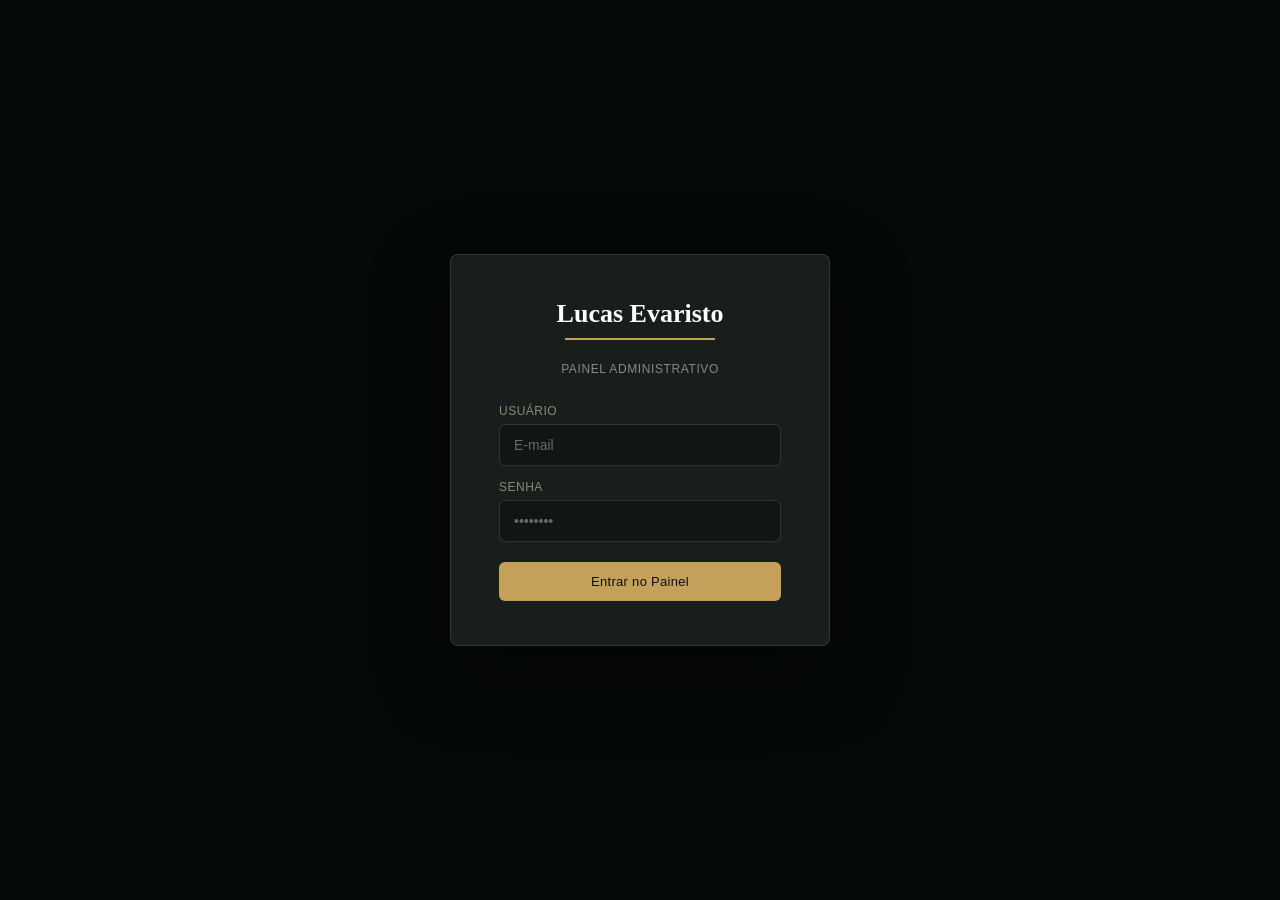
<file: templates/login.html>
<!DOCTYPE html>
<html lang="pt-br">
<head>
  <meta charset="UTF-8">
  <meta name="viewport" content="width=device-width, initial-scale=1.0">
  <title>Login — Lucas Evaristo</title>
  <link rel="stylesheet" href="/static/style.css">
</head>


<body class="login-page">
  <main id="auth-overlay">
    <form id="login-form" class="auth-box" method="POST" action="/auth/login">
      <h1>Lucas Evaristo</h1>
      <div class="auth-gold-line"></div>
      <p>PAINEL ADMINISTRATIVO</p>

      <div class="form-group">
        <label for="username">USUÁRIO</label>
        <input type="email" id="username" name="username"
               placeholder="E-mail" autocomplete="username" required>
      </div>

      <div class="form-group">
        <label for="password">Senha</label>
        <input type="password" id="password" name="password"
               placeholder="••••••••" autocomplete="current-password" required>
      </div>

      <button class="btn btn-gold" type="submit">Entrar no Painel</button>
      <p id="auth-error">E-mail ou senha inválidos.</p>
    </form>
  </main>

  <script>
  const form = document.getElementById("login-form");
  const error = document.getElementById("auth-error");

  form.addEventListener("submit", async (event) => {
    event.preventDefault();
    error.style.display = "none";

    const response = await fetch(form.action, {
      method: "POST",
      body: new URLSearchParams(new FormData(form)),
      headers: {
        "Content-Type": "application/x-www-form-urlencoded"
      },
      credentials: "include"
    });

    if (response.ok) {
      window.location.href = "/admin";
      return;
    }
    error.style.display = "block";
  });
</script>
</body>
</html>
</file>
<file: static/style.css>
/* ============================================================
   CONFIGURAÇÕES GERAIS E RESET
   ============================================================ */
* {
    margin: 0;
    padding: 0;
    box-sizing: border-box;
    font-family: 'Segoe UI', Tahoma, Geneva, Verdana, sans-serif;
}

body {
    background-color: #f4f4f4;
    color: #333;
    scroll-behavior: smooth;
}

/* ============================================================
   HEADER E NAVEGAÇÃO
   ============================================================ */
header {
    background: #061d4f;
    background: linear-gradient(90deg, rgba(6, 29, 79, 1) 0%, rgb(12, 15, 13) 50%, rgb(32, 32, 30) 100%);
    box-shadow: 0 2px 5px rgba(0, 0, 0, 0.1);
    position: relative;
    top: 0;
    z-index: 1000;
}

.container-nav-container {
    display: flex;
    justify-content: space-between;
    align-items: center;
    max-width: 1200px;
    margin: 0 auto;
    padding: 10px 20px;
}

.slogan-img {
    height: 80px;
    width: auto;
    display: block;
}

nav ul {
    display: flex;
    list-style: none;
    gap: 20px;
}

nav ul li {
    margin-left: 25px;
}

nav ul li a {
    text-decoration: none;
    color: #ffffff;
    position: relative;
    padding-bottom: 5px;
    font-weight: 600;
    text-transform: uppercase;
    font-size: 14px;
    transition: color 0.3s ease;
}

/* Efeito de linha animada abaixo dos links do menu */
nav ul li a::after,
.footer-links ul li a::after {
    content: '';
    position: absolute;
    bottom: 0;
    left: 0;
    width: 0;
    height: 2px;
    background-color: #4a90e2;
    transition: width 0.3s ease;
}

nav ul li a:hover::after,
.footer-links ul li a:hover::after {
    width: 100%;
    /* Sublinhado expande ao passar o mouse */
}

/* ============================================================
   SEÇÃO HERO (BANNER PRINCIPAL)
   ============================================================ */

.hero {
    height: 100vh;
    background: url('img/background.jpg') no-repeat center center/cover;
    position: relative;
    display: flex;
    align-items: center;
}

/* Camada escura sobre a imagem para destacar o texto */
.hero-overlay {
    position: absolute;
    top: 0;
    left: 0;
    width: 100%;
    height: 100%;
    background: rgba(0, 0, 0, 0.7);
    display: flex;
    align-items: center;
}

.container-hero-content {
    width: 100%;
    max-width: 1200px;
    margin: 0 auto;
    padding: 0 50px;
    text-align: left;
    z-index: 2;
}

.welcome-text {
    color: #4a90e2;
    font-size: 14px;
    letter-spacing: 3px;
    margin-bottom: 15px;
    font-family: sans-serif;
}

.hero h1 {
    color: #fff;
    font-size: 72px;
    font-weight: 400;
    margin-bottom: 15px;
    font-family: 'Times New Roman', serif;
}

.hero-subtitle {
    color: #ffffff;
    font-size: 16px;
    margin-bottom: 35px;
    opacity: 0.9;
    font-weight: 300;
}

.btn-hero {
    display: inline-block;
    padding: 12px 35px;
    border: 1px solid #ffffff;
    color: #ffffff;
    text-decoration: none;
    font-size: 13px;
    text-transform: uppercase;
    letter-spacing: 1px;
    transition: 0.3s ease;
}

.btn-hero:hover {
    background: #ffffff;
    color: #000000;
}

/* ============================================================
   SEÇÃO ÁREAS DE ATUAÇÃO (CARDS)
   ============================================================ */

.titulo-atuacao {
    text-align: center;
    font-size: 32px;
    color: #1a1a1a;
    margin-bottom: 50px;
    font-weight: 500;
}

.subtitulo-atuacao {
    text-align: center;
    color: #0763cc;
    font-size: 14px;
    letter-spacing: 2px;
    text-transform: uppercase;
    margin-bottom: 10px;
}

.atuacao-container {
    max-width: 1100px;
    margin: auto;
    padding: 40px 20px;
}

/* Grid layout para organizar os cards em 3 colunas */
.grid-atuacao {
    display: grid;
    grid-template-columns: repeat(3, 1fr);
    gap: 30px;
    align-items: stretch;
}

.card {
    display: flex;
    background: #fff;
    border: 1px solid #333;
    border-radius: 5%;
    height: 100%;
    padding: 40px 20px;
    text-align: center;
    flex-direction: column;
    align-items: center;
    transition: all 0.3s ease;
}

.card:hover {
    box-shadow: 0 10px 20px rgba(0, 0, 0, 0.05);
    border-color: #4a90e2;
}

.icon-placeholder {
    font-size: 40px;
    margin-bottom: 20px;
    color: #333;
}

.card h3 {
    font-size: 22px;
    color: #333;
    margin-bottom: 15px;
    font-weight: 400;
}

.card p {
    flex-grow: 1;
    /* Faz o texto ocupar o espaço disponível para alinhar os botões/rodapé do card */
    min-height: 100px;
    margin-bottom: 20px;
    font-size: 14px;
    color: #666;
    line-height: 1.6;
    max-width: 250px;
}

/* ============================================================
   SEÇÃO PERFIL E CONTATO
   ============================================================ */

.perfil-advogado-container {
    padding: 50px 20px;
    background: #061d4f;
    background: linear-gradient(90deg, rgba(6, 29, 79, 1) 0%, rgb(12, 15, 13) 50%, rgb(32, 32, 30) 100%);
    box-shadow: 0 2px 5px rgba(0, 0, 0, 0.1);
}

.titulo-equipe {
    text-align: center;
    font-size: 32px;
    color: #ffffff;
    margin-bottom: 50px;
    font-weight: 500;
}

.contato-container {
    padding: 80px 20px;
    background-color: #f9f9f9;
}

.contato-paragrafo {
    text-align: center;
    font-size: 32px;
    margin-bottom: 40px;
    color: #1a1a1a;
}

#form-contato {
    max-width: 600px;
    margin: 0 auto;
}

.form-group {
    margin-bottom: 20px;
}

/* Estilo dos campos de texto (Inputs e Textarea) */
#form-contato input,
#form-contato textarea {
    width: 100%;
    padding: 15px;
    border: 1px solid #ddd;
    border-radius: 4px;
    font-size: 16px;
    background: #fff;
    transition: border-color 0.3s;
}

/* Efeito de foco (cor azul que você usou) */
#form-contato input:focus,
#form-contato textarea:focus {
    border-color: #4a90e2;
    outline: none;
}

/* Estilo da imagem do advogado com texto sobreposto */
.foto-container {
    position: relative;
    width: 100%;
    max-width: 600px;
    margin: auto;
    overflow: hidden;
    border-radius: 8px;
}


/* Imagem ocupando todo o espaço */
.imagem-perfil {
    width: 100%;
    display: block;
}

.info-sobreposta {
    position: absolute;
    /* Fixa o texto sobre a imagem */
    bottom: 20px;
    left: 20px;
    color: white;
    text-shadow: 2px 2px 4px rgba(0, 0, 0, 0.7);
    text-align: left;
}

/* Estilo do Nome */
.info-sobreposta h2 {
    font-size: 2.5rem;
    margin: 0;
    font-weight: 500;
}

/* Estilo do Cargo */
.info-sobreposta p {
    font-size: 1.4rem;
    color: #4a90e2;
    margin-top: 5px;
    font-weight: bold;
}

.card:hover {
    background: #c5a059;
    transform: translateY(-5px);
}


input,
textarea {
    width: 100%;
    padding: 12px;
    border: 1px solid #ccc;
    border-radius: 4px;
}

.btn-enviar {
    width: 100%;
    padding: 15px;
    background-color: #1a1a1a;
    color: #fff;
    border: none;
    text-transform: uppercase;
    letter-spacing: 2px;
    cursor: pointer;
    transition: 0.3s;
}

.btn-enviar:hover {
    background-color: #4a90e2;
}

/* ============================================================
   RODAPÉ (FOOTER)
   ============================================================ */

footer {
    background: #061d4f;
    background: linear-gradient(90deg, rgba(6, 29, 79, 1) 0%, rgb(12, 15, 13) 50%, rgb(32, 32, 30) 100%);
    box-shadow: 0 2px 5px rgba(0, 0, 0, 0.1);
    padding: 60px 0;
    margin-top: 40px;
}

.container-footer-grid {
    display: flex;
    justify-content: center;
    gap: 100px;
    flex-wrap: wrap;
    /* Permite que os itens quebrem linha se não houver espaço */
    max-width: 1200px;
    margin: 0 auto;
    padding: 0 20px;

}

.footer-logo img {
    max-width: 250px;
    height: auto;
}

.footer-links h4,
.footer-horarios h4,
.footer-redes h4 {
    margin-bottom: 20px;
    font-size: 18px;
    color: #fff;
    text-transform: uppercase;
    letter-spacing: 1px;
}

.footer-redes {
    text-align: center;
}

.footer-redes a {
    color: #E1306C;
    /* Cor oficial do Instagram */
    font-size: 30px;
    /* Tamanho do ícone */
    transition: transform 0.3s ease;
    display: inline-block;
}

.footer-redes a:hover {
    transform: scale(1.2);
    /* Efeito de aumento ao passar o mouse */
    color: #bc2a8d;
}

.footer-links ul {
    list-style: none;
}

.footer-links ul li {
    margin-bottom: 10px;
}

.footer-links a {
    color: #ccc;
    text-decoration: none;
    transition: 0.3s;
}

.footer-links a:hover {
    color: #4a90e2;
}

.footer-horarios li {
    color: #ccc;
    line-height: 1.6;
    list-style: none;
}

.footer-endereco {
    font-size: 1rem;
    color: #ccc;
}

.footer-credits {
    display: flex;
    justify-content: space-between;
    align-items: center;
    padding: 16px 40px;
    background: rgba(0, 0, 0, 0.25);
    border-top: 1px solid rgba(255, 255, 255, 0.08);
    margin-top: 40px;
    flex-wrap: wrap;
    gap: 8px;
}

.footer-direitos-reservados {
    color: #c5a059;
    font-size: 13px;
    font-weight: 500;
}

.footer-dev {
    color: #4a90e2;
    font-size: 13px;
    font-weight: 500;
}

.footer-credits span:last-child {
    font-style: italic;
}

/* ============================================================
   PÁGINA SOBRE NÓS
   ============================================================ */

.hero-sobre {
    height: 60vh;
    background: url('img/background.jpg') no-repeat center center/cover;
}

.text-center {
    text-align: center !important;
    display: block;
    width: 100%;
}

.sobre-quem-section {
    padding: 80px 20px;
    background-color: #fff;
}

.sobre-quem-container {
    max-width: 900px;
    margin: 0 auto;
    text-align: left;
}

.sobre-conteudo-texto {
    display: flex;
    flex-direction: column;
    gap: 0;
}

.sobre-titulo-principal {
    text-align: center;
    font-size: 36px;
    color: #1a1a1a;
    margin-bottom: 16px;
    font-weight: 500;
    font-family: 'Times New Roman', serif;
}

.sobre-linha-dourada {
    width: 100%;
    height: 3px;
    background-color: #c5a059;
    margin: 0 auto 24px;
}

.sobre-paragrafo {
    font-size: 20px;
    color: #555;
    line-height: 1.85;
    margin-bottom: 18px;
    text-align: justify;

}

.sobre-trajetoria-section {
    padding: 80px 20px;
    background-color: #f4f4f4;
}

.sobre-trajetoria-container {
    max-width: 900px;
    margin: 0 auto;
}

.sobre-timeline {
    position: relative;
    padding-left: 30px;
    margin-top: 50px;
}

.sobre-timeline::before {
    content: '';
    position: absolute;
    left: 0;
    top: 0;
    bottom: 0;
    width: 2px;
    background: linear-gradient(to bottom, #061d4f, #4a90e2);
}

.sobre-timeline-item {
    display: grid;
    grid-template-columns: 120px 1fr;
    gap: 30px;
    margin-bottom: 48px;
    position: relative;
}

.sobre-timeline-item:last-child {
    margin-bottom: 0;
}

.sobre-timeline-item::before {
    content: '';
    position: absolute;
    left: -37px;
    top: 6px;
    width: 14px;
    height: 14px;
    border-radius: 50%;
    background: #c5a059;
    border: 3px solid #f4f4f4;
    box-shadow: 0 0 0 2px #c5a059;
}

.sobre-paragrafo-timeline {
    font-size: 20px;
    color: #666;
    line-height: 1.75;
    text-align: justify;
}

.sobre-timeline-ano {
    font-family: 'Times New Roman', serif;
    font-size: 18px;
    font-weight: 700;
    color: #061d4f;
    padding-top: 2px;
    white-space: nowrap;
}

.sobre-timeline-conteudo h3 {
    font-size: 1.2rem;
    color: #1a1a1a;
    margin-bottom: 8px;
    font-weight: 600;
}

.titulo-conteudo {
    font-size: 17px;
    font-weight: 600;
    color: #1a1a1a;
    margin-bottom: 8px;
}

/* ============================================================
   PAINEL DE LOGIN DO ADMINISTRADOR
   ============================================================ */

:root {
    --navy: #061d4f;
    --navy2: #0a2560;
    --gold: #c5a059;
    --gold2: #d4b06a;
    --blue: #4a90e2;
    --dark: #0c0f0d;
    --mid: #1a1f1d;
    --panel: #111614;
    --surface: #181e1b;
    --border: rgba(197, 160, 89, .18);
    --text: #e8e3d8;
    --muted: #8a8a7a;
    --danger: #c0392b;
    --success: #27ae60;
    --radius: 6px;
}

.login-page {
    min-height: 100vh;
    overflow: hidden;
    background: var(--dark);
    color: var(--text);
    font-family: 'DM Sans', sans-serif;
}

#auth-overlay {
    position: fixed;
    inset: 0;
    background: rgba(6, 10, 8, .97);
    z-index: 9000;
    display: flex;
    align-items: center;
    justify-content: center;
    padding: 24px;
}

.auth-box {
    background: var(--surface);
    border: 1px solid var(--border);
    border-radius: 8px;
    padding: 44px 48px;
    width: 380px;
    max-width: 100%;
    text-align: center;
    box-shadow: 0 24px 80px rgba(0, 0, 0, .38);
}

.auth-box h1 {
    font-family: 'Cormorant Garamond', serif;
    font-size: 26px;
    font-weight: 600;
    color: #fff;
    margin-bottom: 4px;
}

.auth-box p {
    font-size: 12px;
    color: var(--muted);
    margin-bottom: 28px;
    letter-spacing: .6px;
}

.auth-gold-line {
    width: 150px;
    height: 2px;
    background: var(--gold);
    margin: .6rem auto 1.4rem;
}

.auth-box .form-group {
    text-align: left;
    margin-bottom: 14px;
}

.auth-box .form-group label {
    display: block;
    color: var(--muted);
    font-size: 12px;
    letter-spacing: .5px;
    text-transform: uppercase;
    margin-bottom: 6px;
}

.auth-box .form-group input {
    width: 100%;
    background: var(--panel);
    border: 1px solid rgba(197, 160, 89, .2);
    border-radius: var(--radius);
    color: var(--text);
    font-family: 'DM Sans', sans-serif;
    font-size: 14px;
    padding: 12px 14px;
    transition: border-color .2s, box-shadow .2s;
}

.auth-box .form-group input::placeholder {
    color: rgba(232, 227, 216, .42);
}

.auth-box .form-group input:focus {
    outline: none;
    border-color: var(--gold);
    box-shadow: 0 0 0 3px rgba(197, 160, 89, .08);
}

.btn {
    display: inline-flex;
    align-items: center;
    justify-content: center;
    gap: 6px;
    padding: 8px 18px;
    font-family: 'DM Sans', sans-serif;
    font-size: 13px;
    font-weight: 500;
    border: none;
    border-radius: var(--radius);
    cursor: pointer;
    transition: background-color .2s, transform .2s;
    text-decoration: none;
    letter-spacing: .3px;
}

.btn-gold {
    background: var(--gold);
    color: #0c0f0d;
}

.btn-gold:hover {
    background: var(--gold2);
}

.btn-gold:active {
    transform: translateY(1px);
}

.auth-box .btn-gold {
    width: 100%;
    justify-content: center;
    padding: 12px;
    margin-top: 6px;
}

#auth-error {
    color: var(--danger);
    font-size: 12px;
    margin: 12px 0 0;
    display: none;
}



/* ============================================================
   RESPONSIVIDADE (MOBILE)
   ============================================================ */

@media (max-width: 768px) {

    header {
        position: flex;
        top: 0;
        left: 0;
        width: 100%;
        z-index: 2000;
        height: 70px;
    }

    .menu-toggle {
        display: flex;
        flex-direction: column;
        gap: 5px;
        cursor: pointer;
        z-index: 3000;
        position: absolute;
        right: 20px;
        top: 25px;
    }

    .menu-toggle span {
        width: 25px;
        height: 3px;
        background-color: #fff;
        transition: 0.3s;
    }

    /* Transforma o menu em uma janela lateral oculta */
    .navbar {
        position: fixed;
        top: 0;
        right: -100%;
        width: 100%;
        height: 100vh;
        background: #061d4f;
        background: linear-gradient(90deg, rgba(6, 29, 79, 1) 0%, rgb(12, 15, 13) 50%, rgb(32, 32, 30) 100%);
        box-shadow: 0 2px 5px rgba(0, 0, 0, 0.1);
        display: flex;
        flex-direction: column;
        justify-content: center;
        align-items: center;
        transition: 0.5s ease-in-out;
        z-index: 2000;
    }

    .navbar.active {
        right: 0;
    }

    nav ul {
        flex-direction: column;
        gap: 30px;
    }

    nav ul li a {
        font-size: 18px;
        display: block;
    }

    /* Ajusta a grid de especialidades para uma coluna só no celular */
    .grid-atuacao {
        grid-template-columns: 1fr !important;
        padding: 0 10px;
        gap: 20px;
    }

    .info-sobreposta h2 {
        font-size: 1.4rem;
    }

    .info-sobreposta p {
        font-size: 1rem;
    }

    .info-sobreposta {
        bottom: 10px;
        left: 10px;
    }

    .hero {
        height: 80vh;
    }

    .hero h1 {
        font-size: 30px !important;
        line-height: 1.1;
    }

    .hero-subtitle {
        font-size: 14px;
        line-height: 1.4;
    }

    .container-hero-content {
        padding: 0 20px !important;
        text-align: center !important;
    }

    #form-contato {
        width: 90%;
        padding: 0 10px;
    }

    input,
    textarea {
        font-size: 16px !important;
    }

    .slogan-img {
        margin: 0 0 15px 0;
        height: 70px;
    }

    /* Empilha os elementos do rodapé verticalmente */
    .container-footer-grid {
        display: flex;
        flex-direction: column;
        align-items: center;
        justify-content: center;
        text-align: center;
        gap: 50px;
    }

    .footer-credits {
        flex-direction: column;
        text-align: center;
        padding: 16px 20px;
        gap: 8px;
    }

    .sobre-titulo-principal {
        font-size: 26px;
    }

    .sobre-timeline-item {
        grid-template-columns: 1fr;
    }

    .sobre-timeline-ano {
        font-size: 15px;
    }

    .sobre-paragrafo,
    .sobre-paragrafo-timeline {
        font-size: 15px;
    }

    .sobre-quem-section {
        padding: 50px 20px;
    }

    .sobre-trajetoria-section {
        padding: 50px 20px;
    }

    .hero-sobre {
        height: 50vh;
    }

    .login-page {
        min-height: 100vh;
        overflow-x: hidden;
        overflow-y: auto;
    }

    #auth-overlay {
        position: fixed;
        inset: 0;
        padding: 12px;
        padding-top: 25vh;
        padding-bottom: 25vh;
        align-items: flex-start;
        justify-content: center;
        overflow-y: auto;
    }

    .auth-box {
        width: 100%;
        max-width: 380px;
        padding: 32px 24px;
    }

    .auth-box h1 {
        font-size: 26px;
    }

    .auth-box p {
        font-size: 11px;
        margin-bottom: 28px;
    }

    .auth-gold-line {
        width: 150px;
        margin-bottom: 1.2rem;
    }

    .auth-box .form-group {
        margin-bottom: 20px;
    }

    .auth-box .form-group label {
        font-size: 11px;
        margin-bottom: 8px;
    }

    .auth-box .form-group input {
        width: 100%;
        font-size: 16px;
        padding: 16px;
    }

    .auth-box .btn-gold {
        padding: 14px;
        font-size: 16px;
        margin-top: 12px;
    }

    #auth-error {
        font-size: 12px;
        margin-top: 12px;
    }
}

@media (max-width: 420px) {
    #auth-overlay {
        padding: 14px;
        padding-top: 8vh;
    }

    .auth-box {
        padding: 30px 22px;
    }

    .auth-box h1 {
        font-size: 21px;
    }

    .auth-box p {
        margin-bottom: 18px;
    }

    .auth-gold-line {
        width: 90px;
    }
}
</file>
